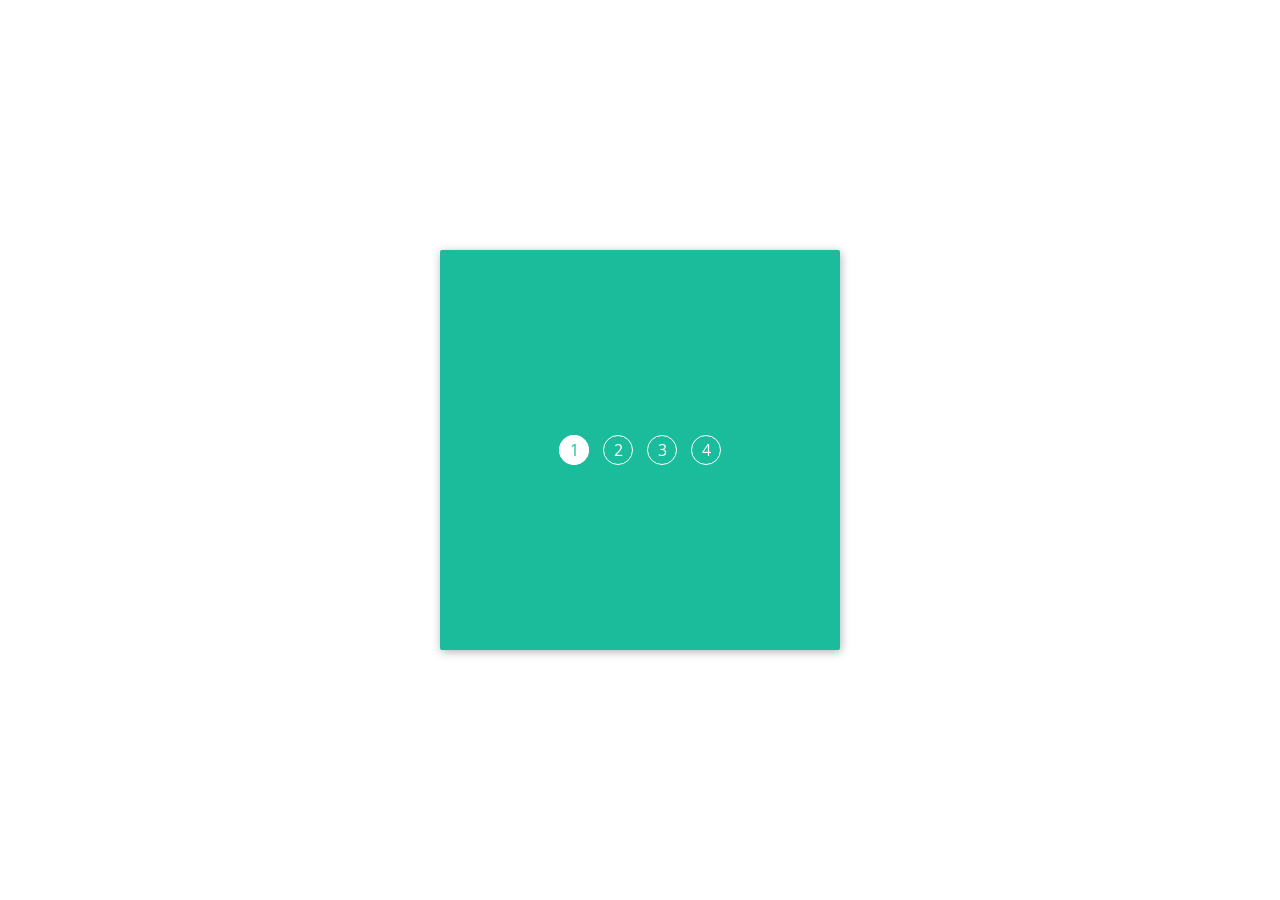
<file: day-74 - Pagination/index.html>
<!DOCTYPE html>
<html lang="en">
<head>
    <meta charset="UTF-8">
    <meta name="viewport" content="width=device-width, initial-scale=1.0">
    <title>Document</title>
    <link rel="stylesheet" href="styles.css">
</head>
<body>
    <div class="frame">
        <div class="center">
            <div class="pagination">
                <input type="radio" name="nav" class="input" id="input-1" checked />
                <input type="radio" name="nav" class="input" id="input-2" />
                <input type="radio" name="nav" class="input" id="input-3" />
                <input type="radio" name="nav" class="input" id="input-4" />
                <label for="input-1" class="button button-1">1</label>
                <label for="input-2" class="button button-2">2</label>
                <label for="input-3" class="button button-3">3</label>
                <label for="input-4" class="button button-4">4</label>
            </div>
        </div>
    </div>
</body>
</html>
</file>
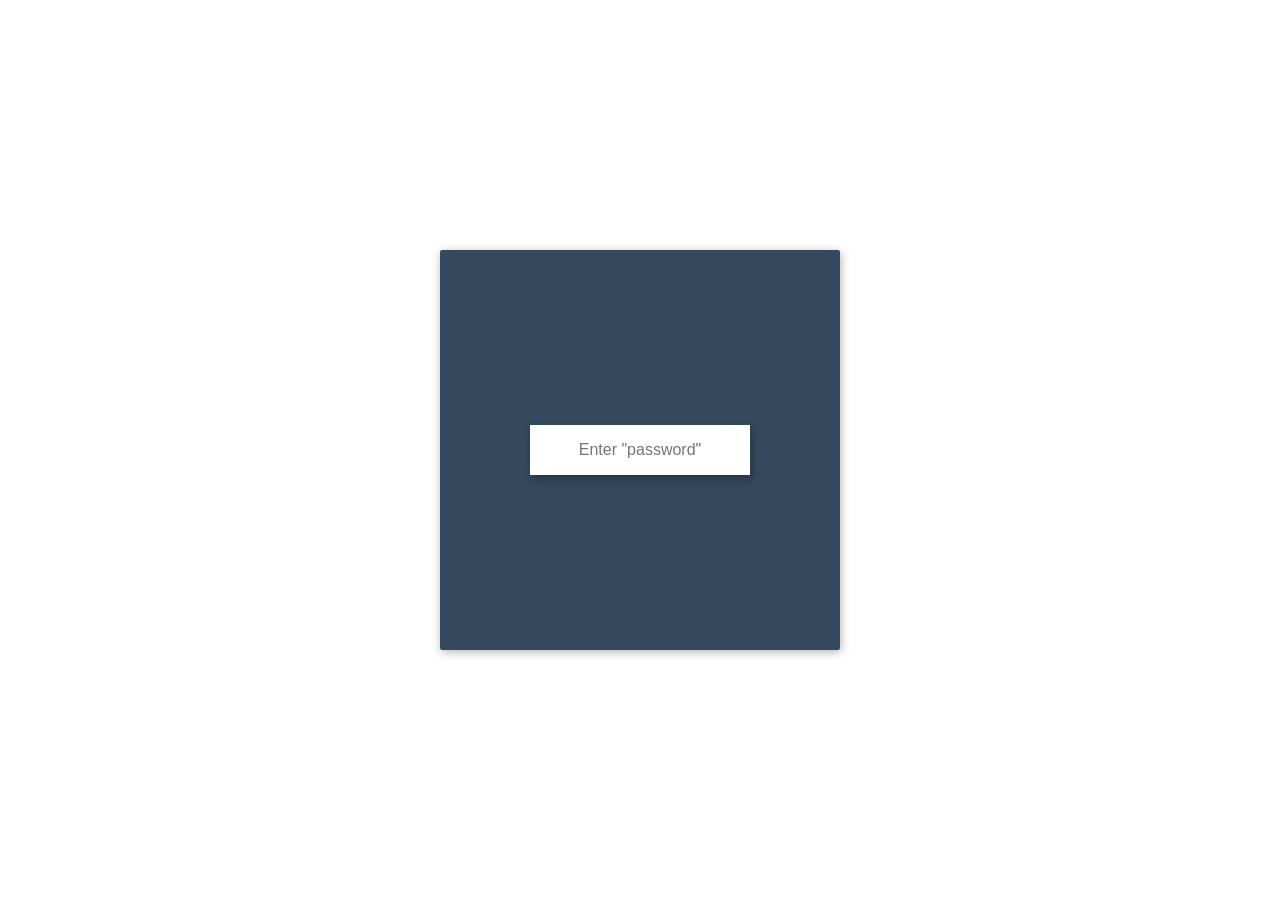
<file: day-76-RevealKey/index.html>
<!DOCTYPE html>
<html lang="en">

<head>
    <meta charset="UTF-8">
    <meta name="viewport" content="width=device-width, initial-scale=1.0">
    <title>Document</title>
    <link rel="stylesheet" href="styles.css">
</head>

<body>
    <div class="frame">
        <div class="center">
            <div class="hiddenKey">
		    	<form class="inputWrapper">
			    	<input type="text" class="input" placeholder='Enter "password"' pattern="[pP]assword" required />	
				    <div class="backSide">Secret Key</div>
			    </form>
			<div class="keyWrapper">MD5-SU3-CX8</div>
		</div>
    </div>
</body>

</html>
</file>
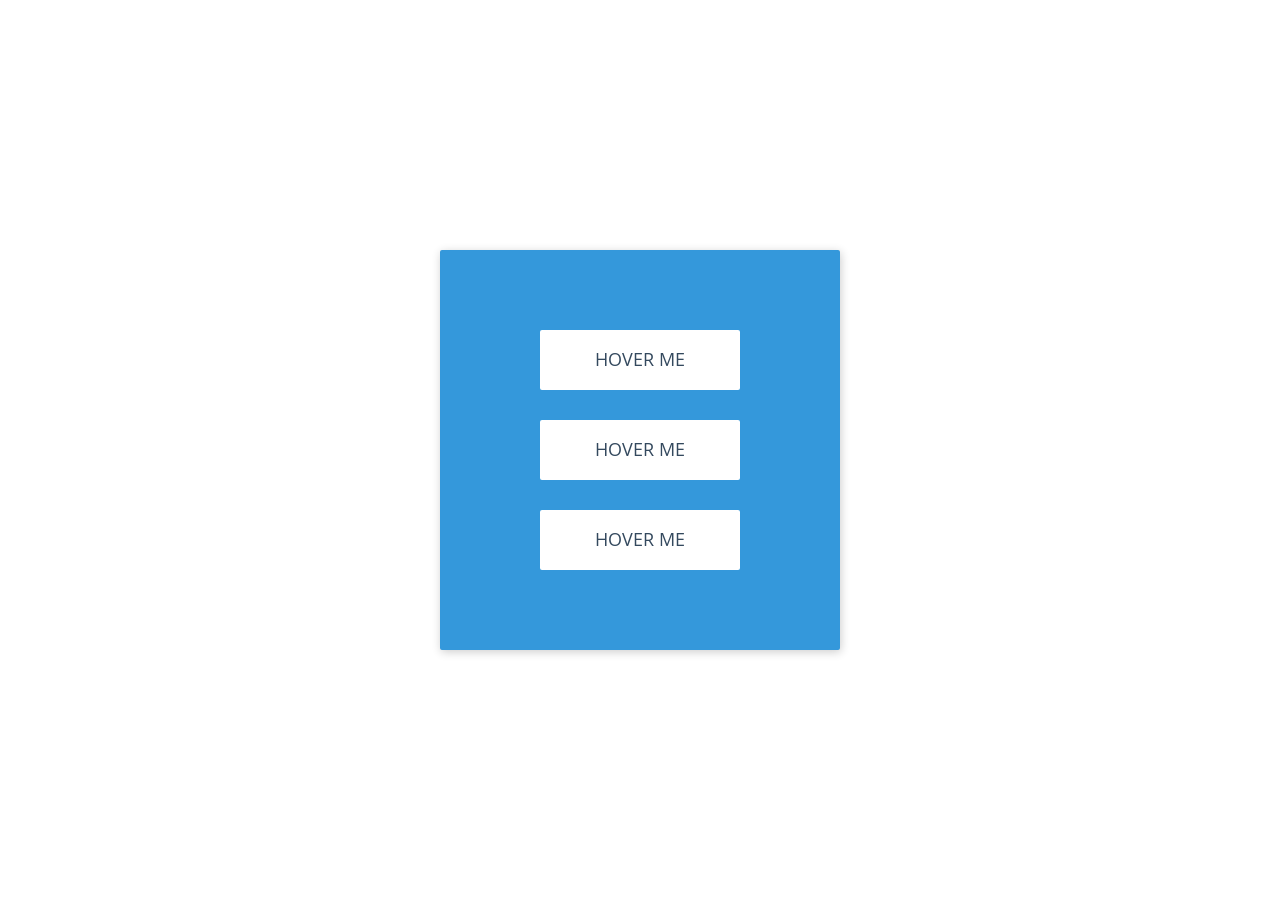
<file: day-78 - Hover Shadow/index.html>
<!DOCTYPE html>
<html lang="en">
<head>
    <meta charset="UTF-8">
    <meta name="viewport" content="width=device-width, initial-scale=1.0">
    <title>Document</title>
    <link rel="stylesheet" href="styles.css">
</head>
<body>
    <div class="frame">
        <div class="button button-1" onclick="void(0);">Hover Me</div>
        <div class="button button-2" onclick="void(0);">Hover Me</div>
        <div class="button button-3" onclick="void(0);">Hover Me</div>
    </div>
</body>
</html>
</file>
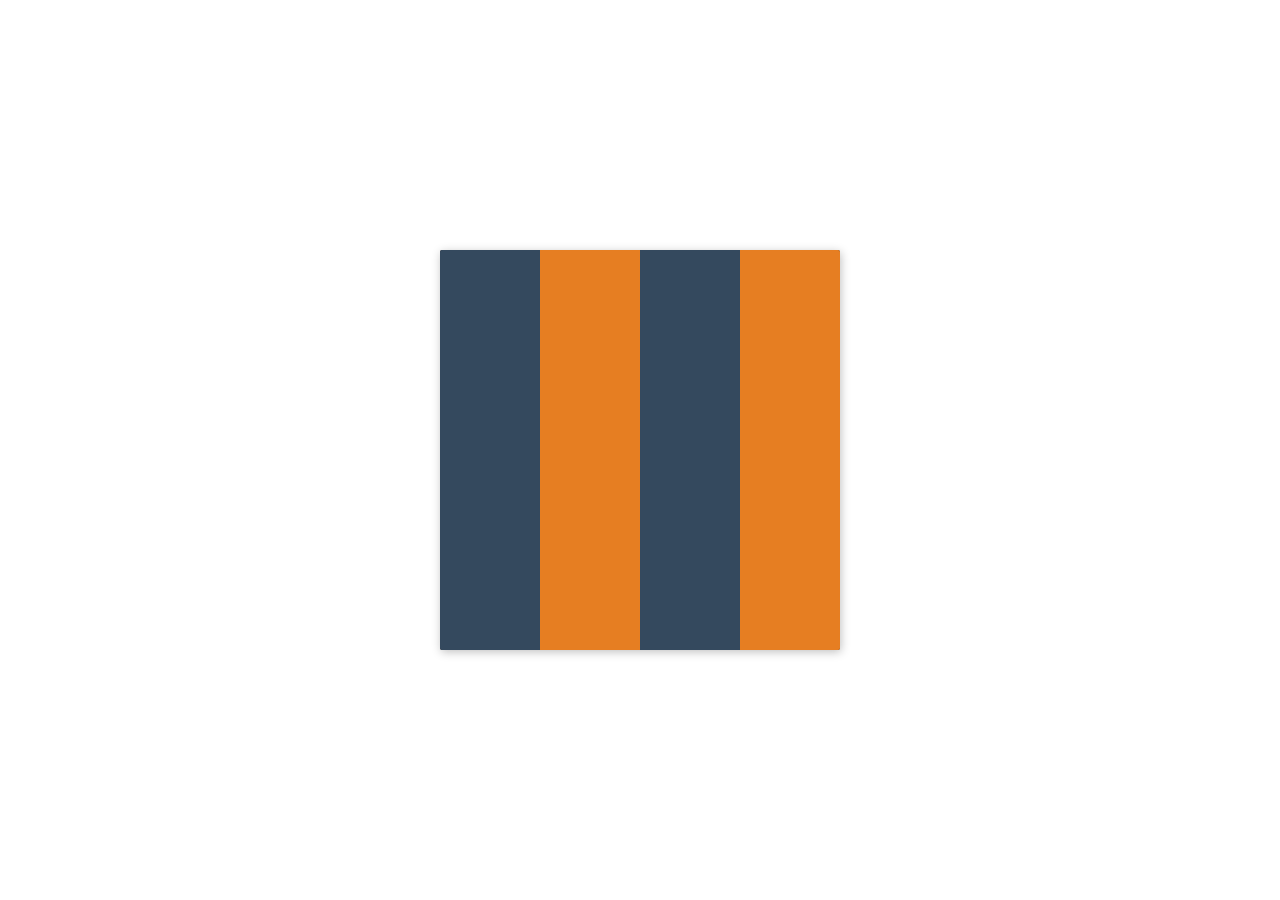
<file: day-80 - Flexbox Accordeon/index.html>
<!DOCTYPE html>
<html lang="en">
<head>
    <meta charset="UTF-8">
    <meta name="viewport" content="width=device-width, initial-scale=1.0">
    <title>Document</title>
    <link rel="stylesheet" href="styles.css">
</head>
<body>
    <div class="frame">
        <div class="boxes">
            <div class="box dark" onclick="void(0);">
                <span class="text">First</span>
            </div>
            <div class="box orange" onclick="void(0);">
                <span class="text">Second</span>
            </div>
            <div class="box dark" onclick="void(0);">
                <span class="text">Third</span>
            </div>
            <div class="box orange" onclick="void(0);">
                <span class="text">Fourth</span>
            </div>
        </div>
    </div>
</body>
</html>
</file>
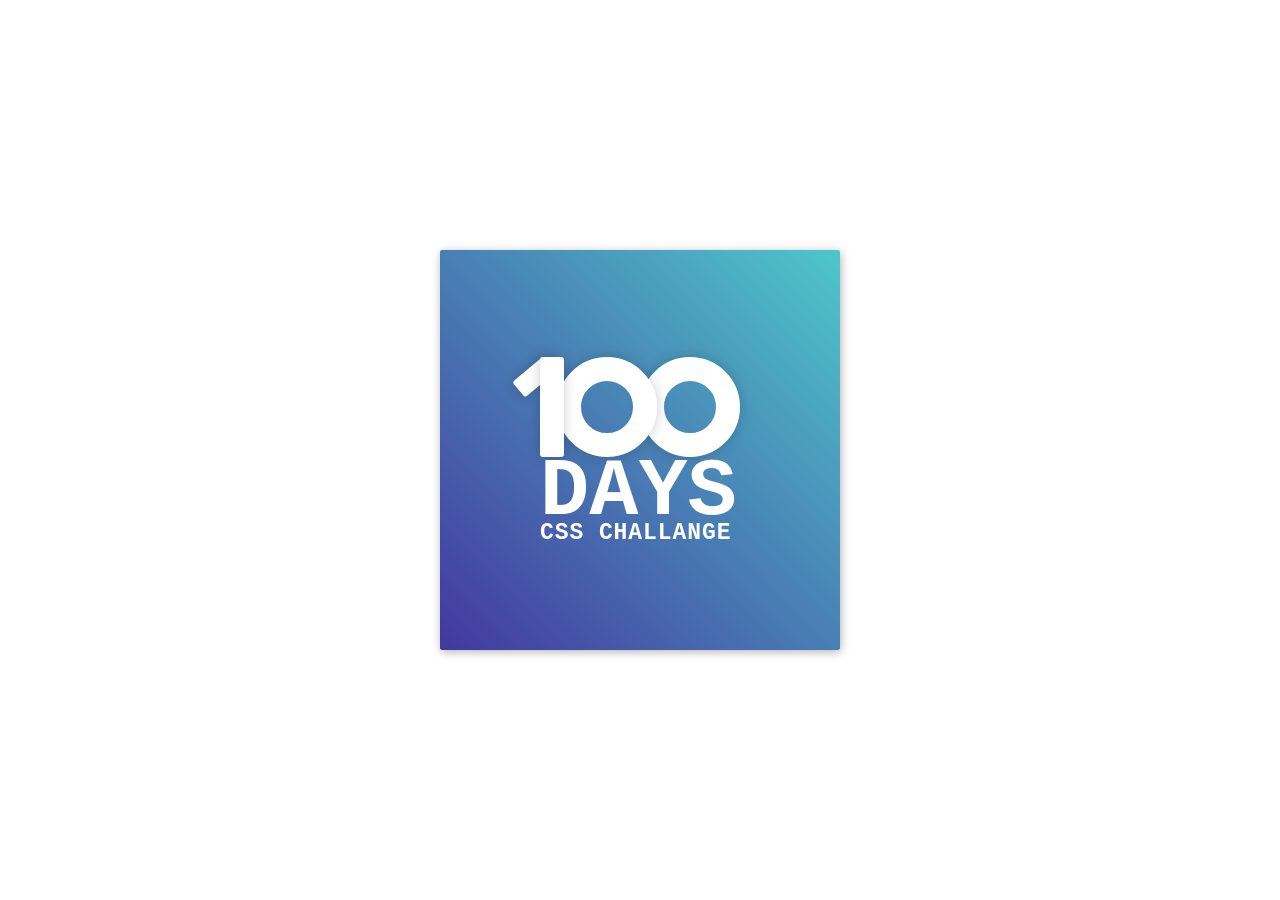
<file: day1/index.html>
<!DOCTYPE html>
<html lang="en">
  <head>
    <meta charset="UTF-8" />
    <meta name="viewport" content="width=device-width, initial-scale=1.0" />
    <title>Day 1</title>
    <link rel="stylesheet" href="styles.css" />
  </head>
  <body>
    <div class="frame">
      <div class="center">
        <div class="number">
          <div class="one-1"></div>
          <div class="one-2"></div>
          <div class="zero-1"></div>
          <div class="zero-2"></div>
        </div>
        <span class="big">Days</span>
        <span class="small">Css Challange</span>
      </div>
    </div>
  </body>
</html>
</file>
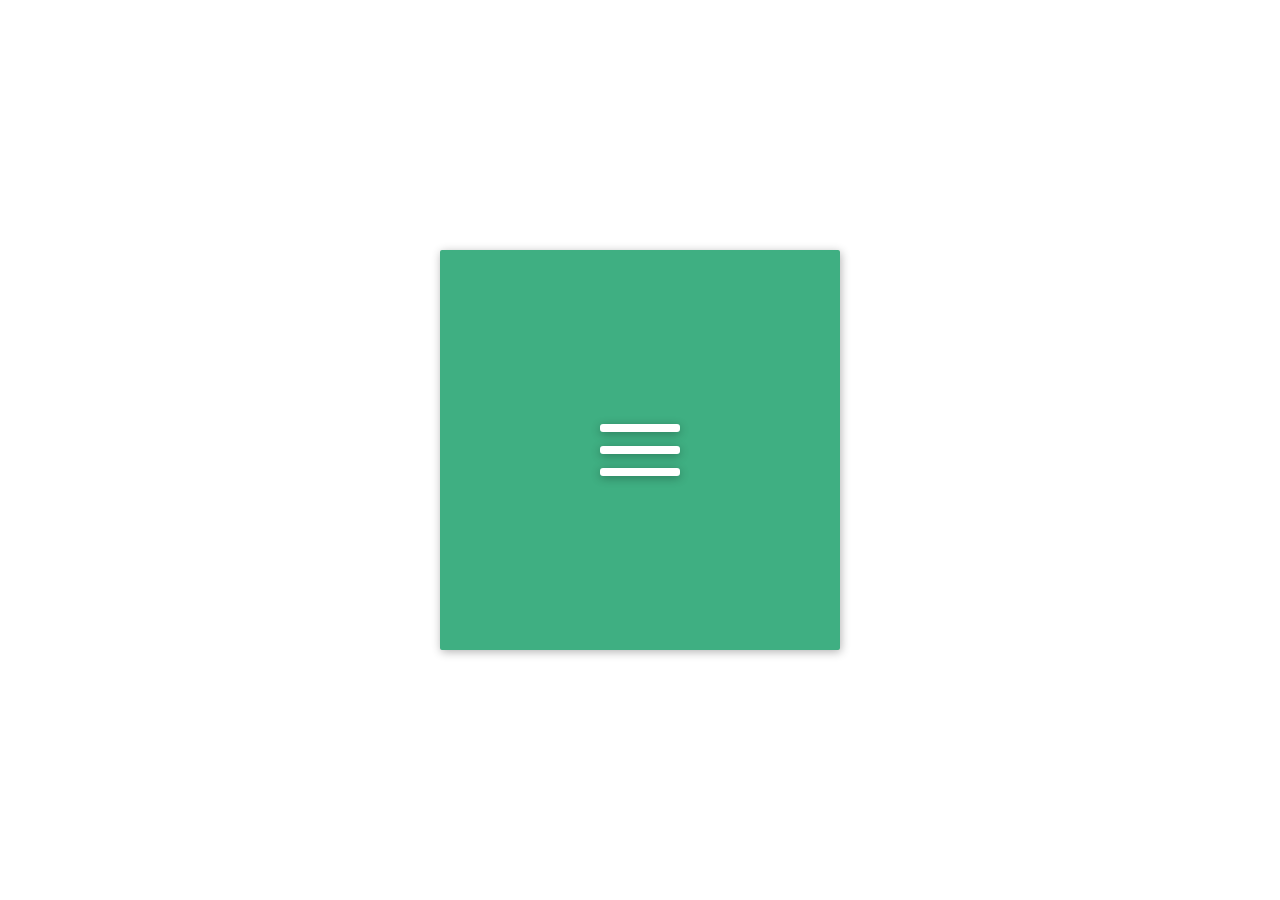
<file: day2/index.html>
<!DOCTYPE html>
<html lang="en">
<head>
    <meta charset="UTF-8">
    <meta name="viewport" content="width=device-width, initial-scale=1.0">
    <title>Day2</title>
    <link rel="stylesheet" href="styles.css" />
</head>
<body>
    <div class="frame">
        <div class="center">
            <div class="menu-icon">
                <div class="line-1 no-animation"></div>
                <div class="line-2 no-animation"></div>
                <div class="line-3 no-animation"></div>
            </div>
        </div>
    </div>

    <script src="./index.js"></script>
</body>
</html>
</file>
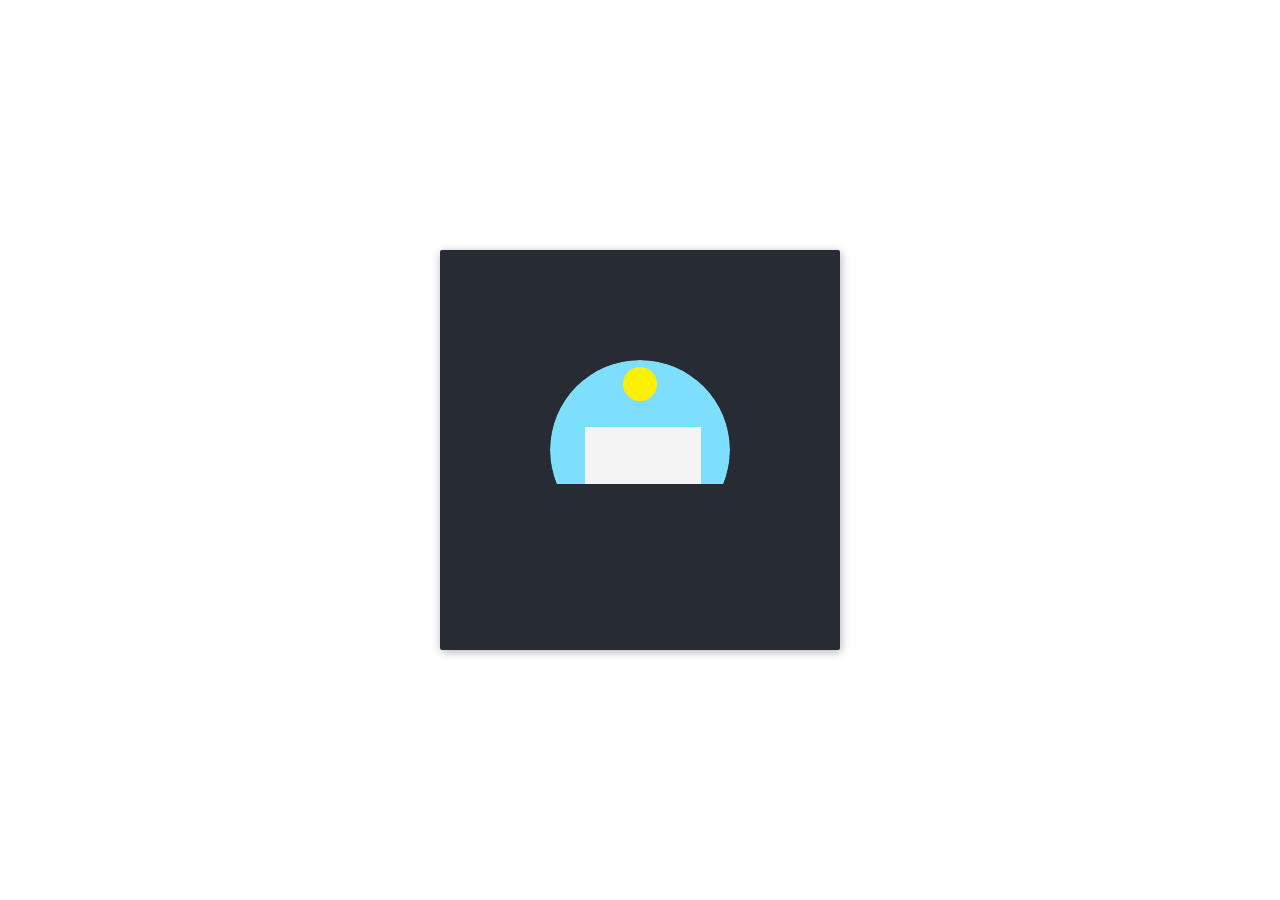
<file: day3/index.html>
<!DOCTYPE html>
<html lang="en">
<head>
    <meta charset="UTF-8">
    <meta name="viewport" content="width=device-width, initial-scale=1.0">
    <title>Day3</title>
    <link rel="stylesheet" href="styles.css" />
</head>
<body>
    <div class="frame">
        <div class="center">
            <div class="circle">
                <div class="sky"></div>
                <div class="sun"></div>
                <div class="side-left"></div>
                <div class="side-right"></div>
                <div class="shadow"></div>
                <div class="ground"></div>
            </div>
        </div>
    </div>
</body>
</html>
</file>
<file: day-74 - Pagination/styles.css>
@import url(https://fonts.googleapis.com/css?family=Open+Sans:400);

.frame {
    position: absolute;
    width: 400px;
    height: 400px;
    top: 50%;
    left: 50%;
    margin-top: -200px;
    margin-left: -200px;
    border-radius: 2px;
    box-shadow: 1px 2px 10px 0px rgba(0,0,0,0.3);
    overflow: hidden;
    background: #1abc9c;
    color: #fff;
    font-family: 'Open Sans', Helvetica, sans-serif;
	-webkit-font-smoothing: antialiased;
	-moz-osx-font-smoothing: grayscale;
}

.center {
    position: absolute;
    top: 50%;
    left: 50%;
    transform: translate(-50%, -50%);
}

.input {
    display: none;
}

.button {
    position: relative;
    box-sizing: border-box;
    display: inline-block;
    width: 30px;
    height: 30px;
    margin: 5px;
    border-radius: 50%;
    background: none;
    border: 1px solid #fff;
    cursor: pointer;
    transition: all 0.5s ease-in-out;
    color: #fff;
    font-size: 16px;
    line-height: 28px;
    text-align: center;
    font-weight: 400;

    &:hover {
        background: #16a085;
        transition: all 0.3s ease-in-out;
    }

    &:before {
        display: block;
        content: '';
        position: absolute;
        z-index: -1;
        top: -1px;
        left: -1px;
        bottom: -1px;
        right: -1px;
        border-radius: 50%;
        background: #fff;
        transform: scale(0);
        transition: all 0.5s ease-in-out;
    }
}

#input-1:checked ~ .button-1 {
    color: #1abc9c;
    background: none;
    transition: all .5s ease-in-out;
}
#input-1:checked ~ .button-1:before {
    transform: scale(1);
}

#input-2:checked ~ .button-2 {
    color: #1abc9c;
    background: none;
    transition: all .5s ease-in-out;
}
#input-2:checked ~ .button-2:before {
    transform: scale(1);
}

#input-3:checked ~ .button-3 {
    color: #1abc9c;
    background: none;
    transition: all .5s ease-in-out;
}
#input-3:checked ~ .button-3:before {
    transform: scale(1);
}

#input-4:checked ~ .button-4 {
    color: #1abc9c;
    background: none;
    transition: all .5s ease-in-out;
}
#input-4:checked ~ .button-4:before {
    transform: scale(1);
}
</file>
<file: day-76-RevealKey/styles.css>
@import url(https://fonts.googleapis.com/css?family=Open+Sans:700,400);

.frame {
	position: absolute;
	top: 50%;
	left: 50%;
	width: 400px;
	height: 400px;
	margin-top: -200px;
	margin-left: -200px;
	border-radius: 2px;
	box-shadow: 1px 2px 10px 0px rgba(0,0,0,0.3);
	overflow: hidden;
	background: #34495E;
	color: #fff;
	font-family: 'Open Sans', Helvetica, sans-serif;
	-webkit-font-smoothing: antialiased;
	-moz-osx-font-smoothing: grayscale;
}

.center {
	position: absolute;
	top: 50%;
	left: 50%;
	transform: translate(-50%,-50%);
}

.hiddenKey {
	width: 220px;
	height: 50px;
	box-shadow: 2px 4px 8px 0 rgba(0,0,0,0.3);
	perspective: 250px;

	.inputWrapper {
		position: absolute;
		z-index: 2;
		transform-style: preserve-3d;
		transform-origin: 50% 0;
		transition: all .5s ease-in-out;

		&:valid {
			transform: rotateX(180deg);
			
			~ .keyWrapper {
				box-shadow: 2px -50px 8px 0 rgba(0,0,0,.3);
			}
			
		}

		.input {
			box-sizing: border-box;
			appearance: none;
			border: none;
			border-radius: 0;
			outline: none; 
			background: #fff;
			width: 220px;
			height: 50px;
			line-height: 20px;
			padding: 15px 0;
			font-size: 16px;
			color: #34495E;
			text-align: center;
			backface-visibility: hidden;
			z-index: 2;
		}
		
		.backSide {
			position: absolute;
			top: 0;
			left: 0;
			right: 0;
			bottom: 0;
			font-weight: 700;
			color: #34495E;
			text-align: center;
			line-height: 50px;
			background: #fff;
			backface-visibility: hidden;
			transform: rotateX(-180deg);
		}

	}
	
	.keyWrapper {
		width: 220px;
		height: 50px;
		background: #64C760;
		color: #fff;
		font-size: 16px;
		line-height: 50px;
		text-align: center;
		transition: all .5s ease-in-out;
		box-shadow: 2px 0px 8px 0 rgba(0,0,0,0);
	}

}
</file>
<file: day-78 - Hover Shadow/styles.css>
@import url(https://fonts.googleapis.com/css?family=Open+Sans:400);

.frame {
  position: absolute;
  top: 50%;
  left: 50%;
  width: 400px;
  height: 400px;
  margin-top: -200px;
  margin-left: -200px;
  box-shadow: 1px 2px 10px 0px rgba(0, 0, 0, 0.2);
  border-radius: 2px;
  background: #3498db;
  color: #fff;
  overflow: hidden;
  font-family: "Open Sans", Helvetica, sans-serif;
  -webkit-font-smoothing: antialiased;
  -moz-osx-font-smoothing: grayscale;
}

.button {
  position: absolute;
  width: 200px;
  height: 60px;
  left: 100px;
  background: #fff;
  color: #34495e;
  line-height: 58px;
  text-align: center;
  font-size: 18px;
  font-weight: 400;
  border-radius: 2px;
  cursor: pointer;
  text-transform: uppercase;
  transition: all 0.3s ease-in-out;
  box-shadow: none;
}

@mixin shadow($depth) {
  box-shadow: 0 0 ($depth * 8px) 0 rgba(0, 0, 0, 0.2),
    ($depth * 2px) ($depth * 4px) ($depth * 4px) 0 rgba(0, 0, 0, 0.25);
}

.button-1 {
  top: 80px;

  &:hover {
    transform: scale(1.03) translate3d(0, 0, 0);
    @include shadow(1);
  }
}

.button-2 {
  top: 170px;

  &:hover {
    transform: scale(1.04) translate3d(0, 0, 0);
    @include shadow(2);
  }
}

.button-3 {
  top: 260px;

  &:hover {
    transform: scale(1.05) translate3d(0, 0, 0);
    @include shadow(3);
  }
}
</file>
<file: day-80 - Flexbox Accordeon/styles.css>
@import url(https://fonts.googleapis.com/css?family=Open+Sans:700);

.frame {
    position: absolute;
    top: 50%;
    left: 50%;
    width: 400px;
    height: 400px;
    margin-top: -200px;
    margin-left: -200px;
    border-radius: 2px;
    box-shadow: 1px 2px 10px 0px rgba(0,0,0,0.25);
    overflow: hidden;
    background: #333;
    color: #fff;
    font-family: 'Open Sans', Helvetica, sans-serif;
    -webkit-font-smoothing: antialiased;
    -moz-osx-font-smoothing: grayscale;
}

.boxes {
    display: flex;
    flex-direction: row;
    align-items: stretch;
    height: 100%;
    width: 100%;

    .box {
        position: relative;
        flex: 1 1 auto;
        width: 20%;
        background: grey;
        transition: all 0.5s ease-in-out;
        cursor: pointer;
        overflow: hidden;

        .text {
            position: absolute;
            top: 50%;
            left: 50%;
            transform: translate(-50%, -50%) scale(0.5);
            font-weight: 700;
            font-size: 30px;
            text-transform: uppercase;
            color: transparent;
            transition: all 0.5s ease-in-out;
        }

        &.dark {
			background: #34495e;
		}
		&.orange {
			background: #e67e22;
		}

        &:hover {
			width: 100%;
            
			.text {
				color: #fff;
				transform: translate(-50%, -50%) scale(1);
			}
		}
    }
}
</file>
<file: day1/styles.css>
body {
  all: unset;
}

.frame {
  position: absolute;
  top: 50%;
  left: 50%;
  margin-top: -200px;
  margin-left: -200px;
  height: 400px;
  width: 400px;
  border-radius: 2px;
  box-shadow: 1px 2px 10px 0px rgba(0, 0, 0, 0.3);
  background: #43389f;
  background: -webkit-linear-gradient(bottom left, #43389f 0%, #4ec6ca 100%);
  background: -moz-linear-gradient(bottom left, #43389f 0%, #4ec6ca 100%);
  background: -o-linear-gradient(bottom left, #43389f 0%, #4ec6ca 100%);
  background: linear-gradient(to top right, #43389f 0%, #4ec6ca 100%);
  filter: progid:DXImageTransform.Microsoft.gradient( startColorstr='#43389F', endColorstr='#4ec6ca',GradientType=1 );
  font-family: "Courier New", "Courier", sans-serif;
  color: #fff;
  -webkit-font-smoothing: antialiased;
  -moz-osx-font-smoothing: grayscale;
}

.center {
  position: absolute;
  top: 50%;
  left: 50%;
  transform: translate(-50%, -50%);
}

.number {
  position: relative;
  height: 100px;
  width: 200px;

  .one-1 {
    position: absolute;
    z-index: 1;
    top: 0;
    left: -16px;
    width: 20px;
    height: 40px;
    background-color: #fff;
    transform: rotate(50deg);
    border-radius: 3px;
    box-shadow: 0 0 13px 0 rgba(0, 0, 0, 0.2);
  }

  .one-2 {
    position: absolute;
    z-index: 10;
    top: 0;
    left: 0px;
    width: 24px;
    height: 100px;
    background-color: #fff;
    border-radius: 3px;
    box-shadow: 0 0 13px 0 rgba(0, 0, 0, 0.2);
  }

  .zero-1,
  .zero-2 {
    position: absolute;
    z-index: 8;
    top: 0;
    left: 17px;
    box-sizing: border-box;
    height: 100px;
    width: 100px;
    border-radius: 50%;
    border: 24px solid #fff;
    box-shadow: 0 0 13px 0 rgba(0, 0, 0, 0.2);
  }

  .zero-2 {
    z-index: 6;
    left: 100px;
  }
}

.big {
  position: relative;
  z-index: 20;
  display: block;
  font-size: 82px;
  line-height: 60px;
  text-transform: uppercase;
  font-weight: 700;
  margin-top: 6px;
}

.small {
  position: relative;
  z-index: 20;
  display: block;
  font-size: 23px;
  line-height: 20px;
  text-transform: uppercase;
  font-weight: 700;
  letter-spacing: 0.04em;
}
</file>
<file: day2/styles.css>
.frame {
  position: absolute;
  top: 50%;
  left: 50%;
  width: 400px;
  height: 400px;
  margin-top: -200px;
  margin-left: -200px;
  border-radius: 2px;
  box-shadow: 1px 2px 10px 0px rgba(0, 0, 0, 0.3);
  background: #3faf82;
  color: #fff;
}

.center {
    position: absolute;
    top: 50%;
    left: 50%;
    transform: translate(-50%, -50%);
}

.menu-icon {
    width: 80px;
    height: 52px;
    cursor: pointer;
    z-index: 50;

    .line-1,
    .line-2,
    .line-3 {
        height: 8px;
        width: 100%;
        background-color: #fff;
        border-radius: 3px;
        box-shadow: 0 2px 10px 0 rgba(0, 0, 0, 0.3);
        transition: background-color .2s ease-in-out;
    }

    .line-1 {
        animation: animate-line-1-rev .7s ease-in-out;
    }

    .line-2 {
        margin: 14px 0;
        animation: animate-line-2-rev .7s ease-in-out;
    }

    .line-3 {
        animation: animate-line-3-rev .7s ease-in-out;
    }

    &:hover {
        .line-1,
        .line-2,
        .line-3 {
            background-color: #fff;
        }
    }

    &.active {
        .line-1,
        .line-2,
        .line-3 {
            background-color: #fff;
        }

        .line-1 {
            animation: animate-line-1 .7s cubic-bezier(0.30,1,0.70,1) forwards;
        }

        .line-2 {
            animation: animate-line-2 .7s cubic-bezier(0.30,1,0.70,1) forwards;
        }

        .line-3 {
            animation: animate-line-3 .7s cubic-bezier(0.30,1,0.70,1) forwards;
        }
    }
}

.no-animation {
    -webkit-animation: none !important;
    animation: none !important;
}

@keyframes animate-line-1 {
    0% {
        transform: translate3d(0, 0,0) rotate(0deg);
    }
    50% {
        transform: translate3d(0, 22px, 0) rotate(0);
    }
    100% {
        transform: translate3d(0, 22px, 0) rotate(45deg);
    }
}

@keyframes animate-line-2 {
    0% {
        transform: scale(1);
        opacity: 1;
    }
    100% {
        transform: scale(0);
        opacity: 0;
    }
}

@keyframes animate-line-3 {
    0% {
        transform: translate3d(0, 0,0) rotate(0deg);
    }
    50% {
        transform: translate3d(0, -22px, 0) rotate(0);
    }
    100% {
        transform: translate3d(0, -22px, 0) rotate(-45deg);
    }
}

@keyframes animate-line-1-rev {
    0% {
        transform: translate3d(0, 22px, 0) rotate(45deg);
    }
    50% {
        transform: translate(0, 22px, 0) rotate(0deg);
    }
    100% {
        transform: translate3d(0,0,0) rotate(0deg);
    }
}

@keyframes animate-line-3-rev {
    0% {
        transform: translate3d(0, -22px, 0) rotate(-45deg);
    }
    50% {
        transform: translate(0, -22px, 0) rotate(0deg);
    }
    100% {
        transform: translate3d(0,0,0) rotate(0deg);
    }
}

@keyframes animate-line-2-rev {
    0% {
        transform: scale(0);
        opacity: 0;
    }
    100% {
        transform: scale(1);
        opacity: 1;
    }
}
</file>
<file: day3/styles.css>
:root {
    --cubic-bezier: cubic-bezier(.4,0,.49,1);
}

.frame {
  position: absolute;
  top: 50%;
  left: 50%;
  width: 400px;
  height: 400px;
  margin-top: -200px;
  margin-left: -200px;
  border-radius: 2px;
  box-shadow: 1px 2px 10px 0px rgba(0, 0, 0, 0.3);
  background: #272c34;
  color: #fff;
}

.center {
  position: absolute;
  top: 50%;
  left: 50%;
  transform: translate(-50%, -50%);
}

.circle {
    position: relative;
    overflow: hidden;
    clip-path: circle(90px at 90px 90px);
    width: 180px;
    height: 180px;
    border-radius: 50%;

    .sky {
        position: absolute;
        z-index: 0;
        top: 0;
        left: 0;
        right: 0;
        height: 124px;
        background: #7ddffc;
        animation: sky-turns-black 4s var(--cubic-bezier) infinite;
    }

    .sun {
        position: absolute;
        z-index: 2;
        top: 7px;
        left: 73px;
        width: 34px;
        height: 34px;
        border-radius: 50%;
        background: #ffef00;
        transform-origin: 50% 400%;
        animation: sun-goes-down 4s var(--cubic-bezier) infinite;
    }

    .side-left {
        position: absolute;
        top: 67px;
        left: 35px;
        height: 57px;
        width: 116px;
        background: #f4f4f4;
        clip-path: polygon(0%, 100%, 100%, 100%, 50%, 0%);
    }
}

@keyframes sun-goes-down  {
    0% {
        background: #f57209;
        transform: rotate(-70deg);
    }
    30% {
        background: #ffef00;
        transform: rotate(-28deg);
    }
    70% {
        background: #ffef00;
    }
    100% {
        background: #f57209;
        transform: rotate(70deg);
    }
}

@keyframes sky-turns-black {
    0% {
        background: #272c34;
    }
    30% {
        background: #7ddffc;
    }
    70% {
        background: #7ddffc;
    }
    100% {
        background: #272c34;
    }
}
</file>
